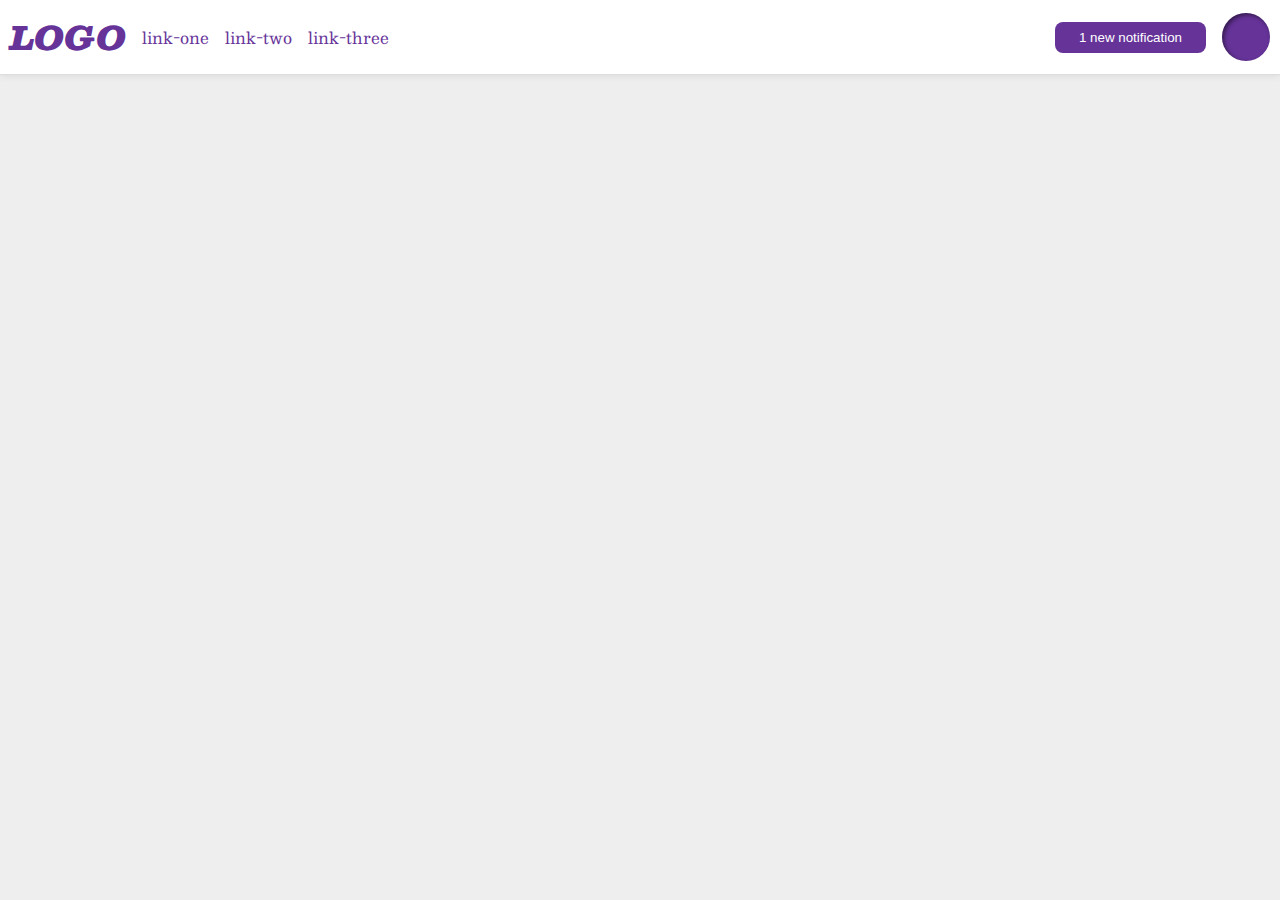
<file: foundations/flex/03-flex-header-2/index.html>
<!DOCTYPE html>
<html lang="en">
  <head>
    <meta charset="UTF-8">
    <meta http-equiv="X-UA-Compatible" content="IE=edge">
    <meta name="viewport" content="width=device-width, initial-scale=1.0">
    <title>Flex Header 2</title>
    <link rel="stylesheet" href="style.css">
  </head>
  <body>
    <div class="header">
      <div class="left">
      <div class="logo">
        LOGO
      </div>
      <ul class="links">
        <li><a href="https://google.com">link-one</a></li>
        <li><a href="https://google.com">link-two</a></li>
        <li><a href="https://google.com">link-three</a></li>
      </ul>
    </div>
    <div class="right">
      <button class="notifications">
        1 new notification
      </button>
      <div class="profile-image"></div>
    </div>
  </div>
  </body>
</html>
</file>
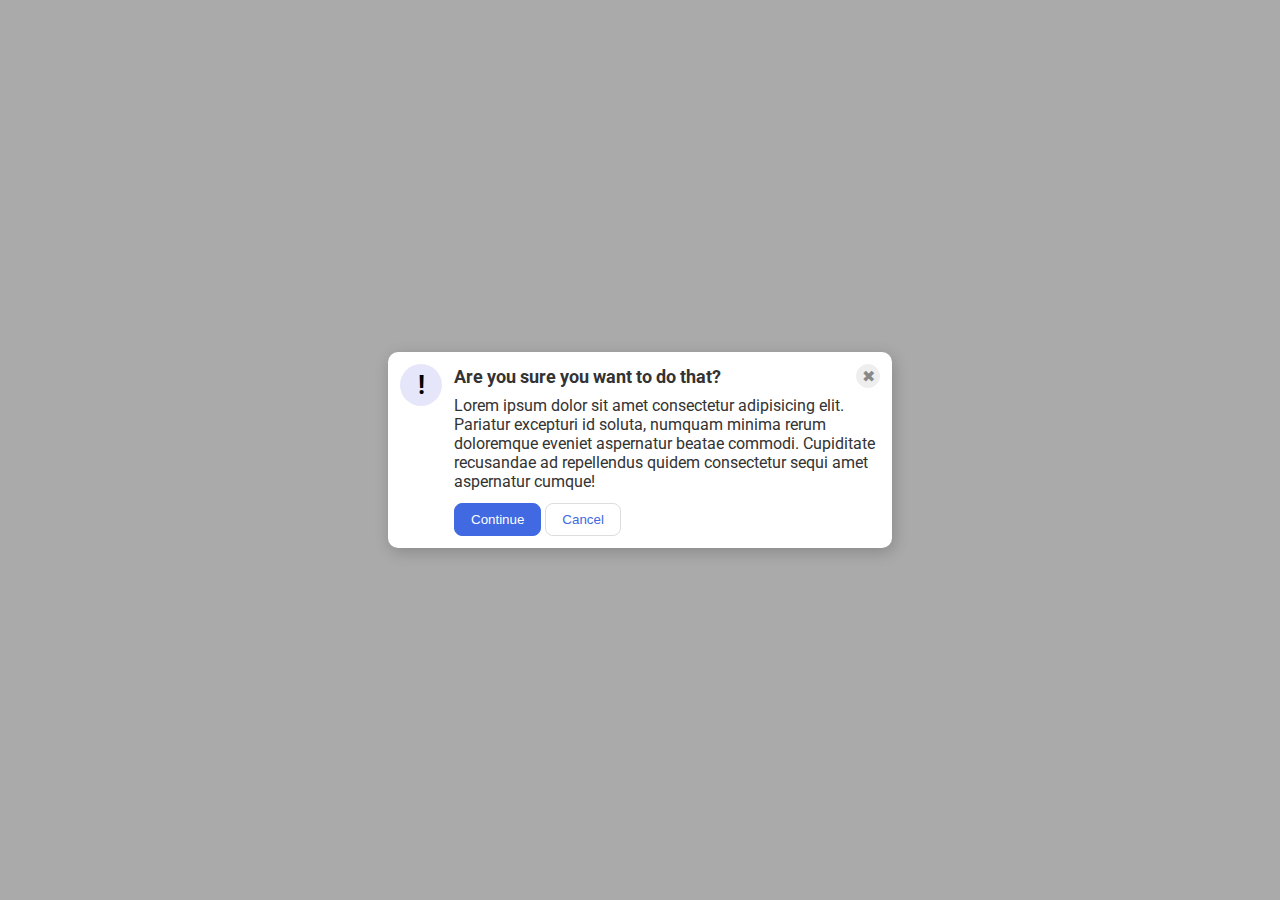
<file: foundations/flex/05-flex-modal/index.html>
<!DOCTYPE html>
<html lang="en">
  <head>
    <meta charset="UTF-8">
    <meta http-equiv="X-UA-Compatible" content="IE=edge">
    <meta name="viewport" content="width=device-width, initial-scale=1.0">
    <link rel="stylesheet" href="style.css">
    <title>Modal</title>
  </head>
  <body>
    <div class="modal">
      <div class="icon">!</div>
      <div class="right-area">
        <div class="header">Are you sure you want to do that?
          <button class="close-button">✖</button>
        </div>
        <div class="text">Lorem ipsum dolor sit amet consectetur adipisicing elit. Pariatur excepturi id soluta, numquam minima rerum doloremque eveniet aspernatur beatae commodi. Cupiditate recusandae ad repellendus quidem consectetur sequi amet aspernatur cumque!</div>
        <button class="continue">Continue</button>
        <button class="cancel">Cancel</button>
      </div>
    </div>
  </body>
</html>
</file>
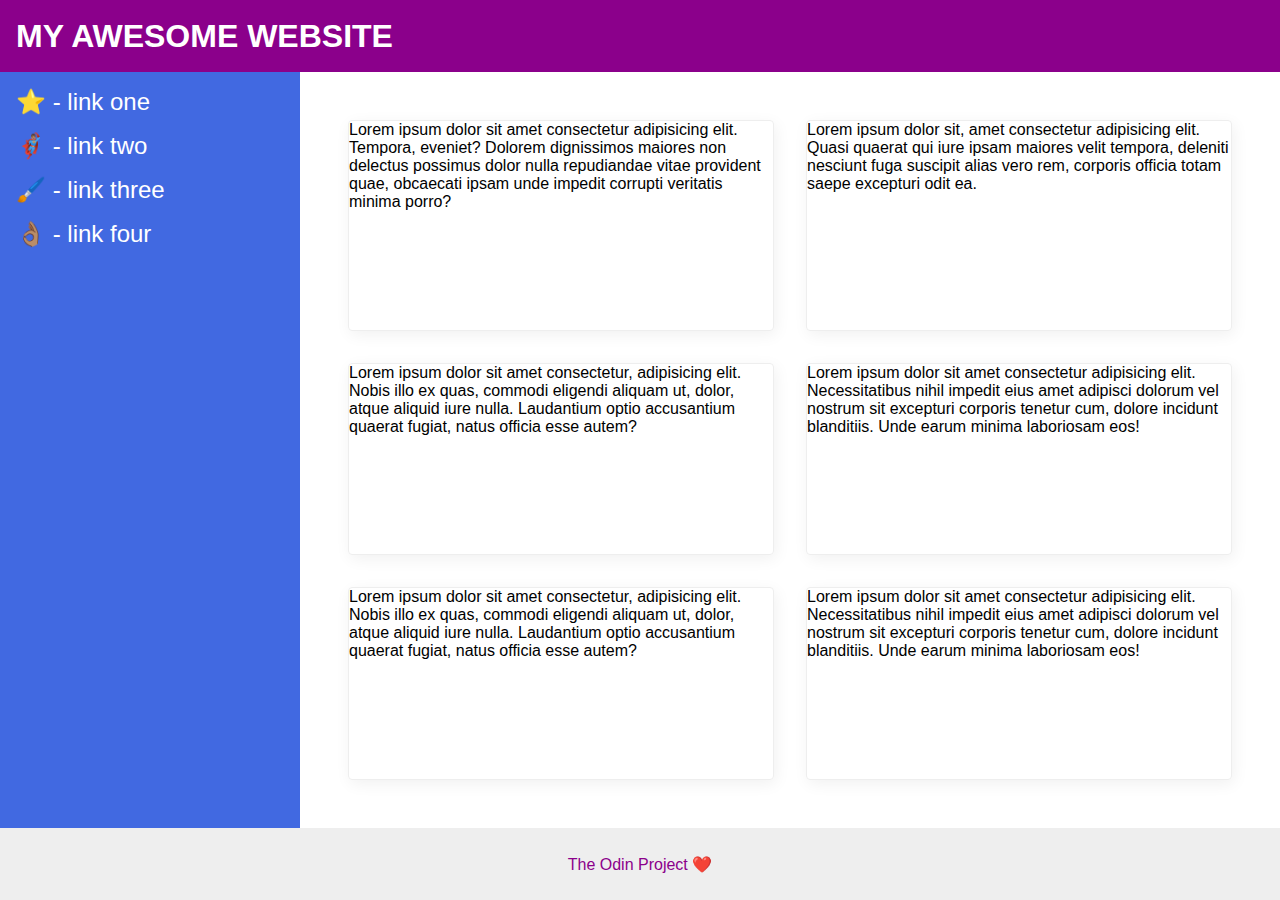
<file: foundations/flex/07-flex-layout-2/index.html>
<!DOCTYPE html>
<html lang="en">
  <head>
    <meta charset="UTF-8">
    <meta http-equiv="X-UA-Compatible" content="IE=edge">
    <meta name="viewport" content="width=device-width, initial-scale=1.0">
    <title>The Holy Grail</title>
    <link rel="stylesheet" href="style.css">
  </head>
  <body>
    <div class="header">
      MY AWESOME WEBSITE
    </div>
    
    <div class="content">
      <div class="sidebar">
        <ul>
          <li><a href="#">⭐ - link one</a></li>
          <li><a href="#">🦸🏽‍♂️ - link two</a></li>
          <li><a href="#">🖌️ - link three</a></li>
          <li><a href="#">👌🏽 - link four</a></li>
        </ul>
      </div>
      
      <div class="card-container">
        <div class="card">Lorem ipsum dolor sit amet consectetur adipisicing elit. Tempora, eveniet? Dolorem dignissimos maiores non delectus possimus dolor nulla repudiandae vitae provident quae, obcaecati ipsam unde impedit corrupti veritatis minima porro?</div>
        <div class="card">Lorem ipsum dolor sit, amet consectetur adipisicing elit. Quasi quaerat qui iure ipsam maiores velit tempora, deleniti nesciunt fuga suscipit alias vero rem, corporis officia totam saepe excepturi odit ea.</div>
        <div class="card">Lorem ipsum dolor sit amet consectetur, adipisicing elit. Nobis illo ex quas, commodi eligendi aliquam ut, dolor, atque aliquid iure nulla. Laudantium optio accusantium quaerat fugiat, natus officia esse autem?</div>
        <div class="card">Lorem ipsum dolor sit amet consectetur adipisicing elit. Necessitatibus nihil impedit eius amet adipisci dolorum vel nostrum sit excepturi corporis tenetur cum, dolore incidunt blanditiis. Unde earum minima laboriosam eos!</div>
        <div class="card">Lorem ipsum dolor sit amet consectetur, adipisicing elit. Nobis illo ex quas, commodi eligendi aliquam ut, dolor, atque aliquid iure nulla. Laudantium optio accusantium quaerat fugiat, natus officia esse autem?</div>
        <div class="card">Lorem ipsum dolor sit amet consectetur adipisicing elit. Necessitatibus nihil impedit eius amet adipisci dolorum vel nostrum sit excepturi corporis tenetur cum, dolore incidunt blanditiis. Unde earum minima laboriosam eos!</div>
      </div>
    </div>
    
    <div class="footer">
      The Odin Project ❤️
    </div>
  </body>
</html>
</file>
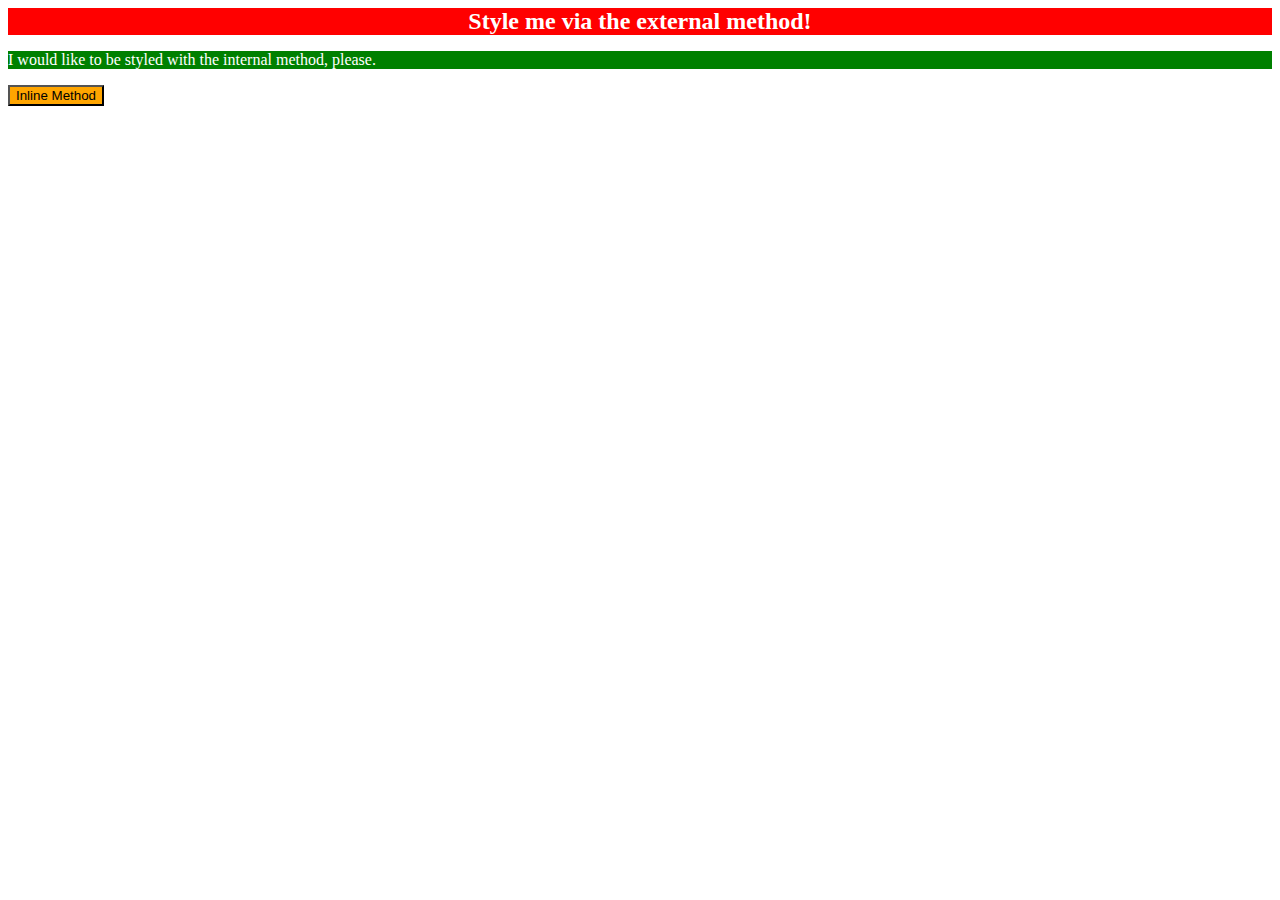
<file: foundations/intro-to-css/01-css-methods/index.html>
<!DOCTYPE html>
<html lang="en">
  <head>
    <meta charset="UTF-8">
    <meta http-equiv="X-UA-Compatible" content="IE=edge">
    <meta name="viewport" content="width=device-width, initial-scale=1.0">
    <title>Methods for Adding CSS</title>
    <link rel="stylesheet" href="index.css">
    <style>
      p {
        background-color: green;
        color: white;
      }
    </style>
  </head>
  <body>
    <div>Style me via the external method!</div>
    <p>I would like to be styled with the internal method, please.</p>
    <button style="background-color: orange;">Inline Method</button>
  </body>
</html>
</file>
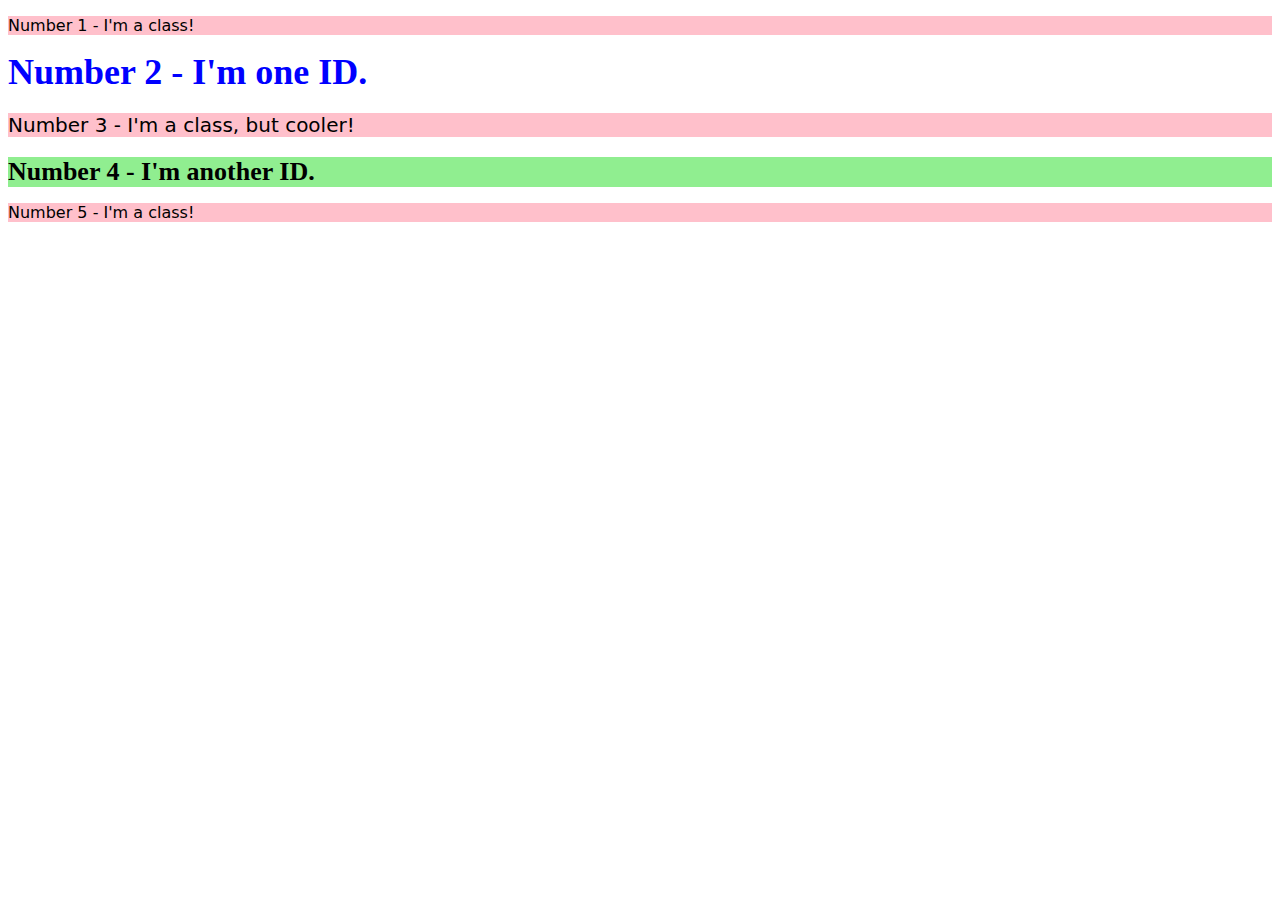
<file: foundations/intro-to-css/02-class-id-selectors/index.html>
<!DOCTYPE html>
<html lang="en">
  <head>
    <meta charset="UTF-8">
    <meta http-equiv="X-UA-Compatible" content="IE=edge">
    <meta name="viewport" content="width=device-width, initial-scale=1.0">
    <title>Class and ID Selectors</title>
    <link rel="stylesheet" href="style.css">
  </head>
  <body>
    <p class="class">Number 1 - I'm a class!</p>
    <div id="n1">Number 2 - I'm one ID.</div>
    <p id="n2" class="class">Number 3 - I'm a class, but cooler!</p>
    <div id="n3">Number 4 - I'm another ID.</div>
    <p class="class">Number 5 - I'm a class!</p>
  </body>
</html>
</file>
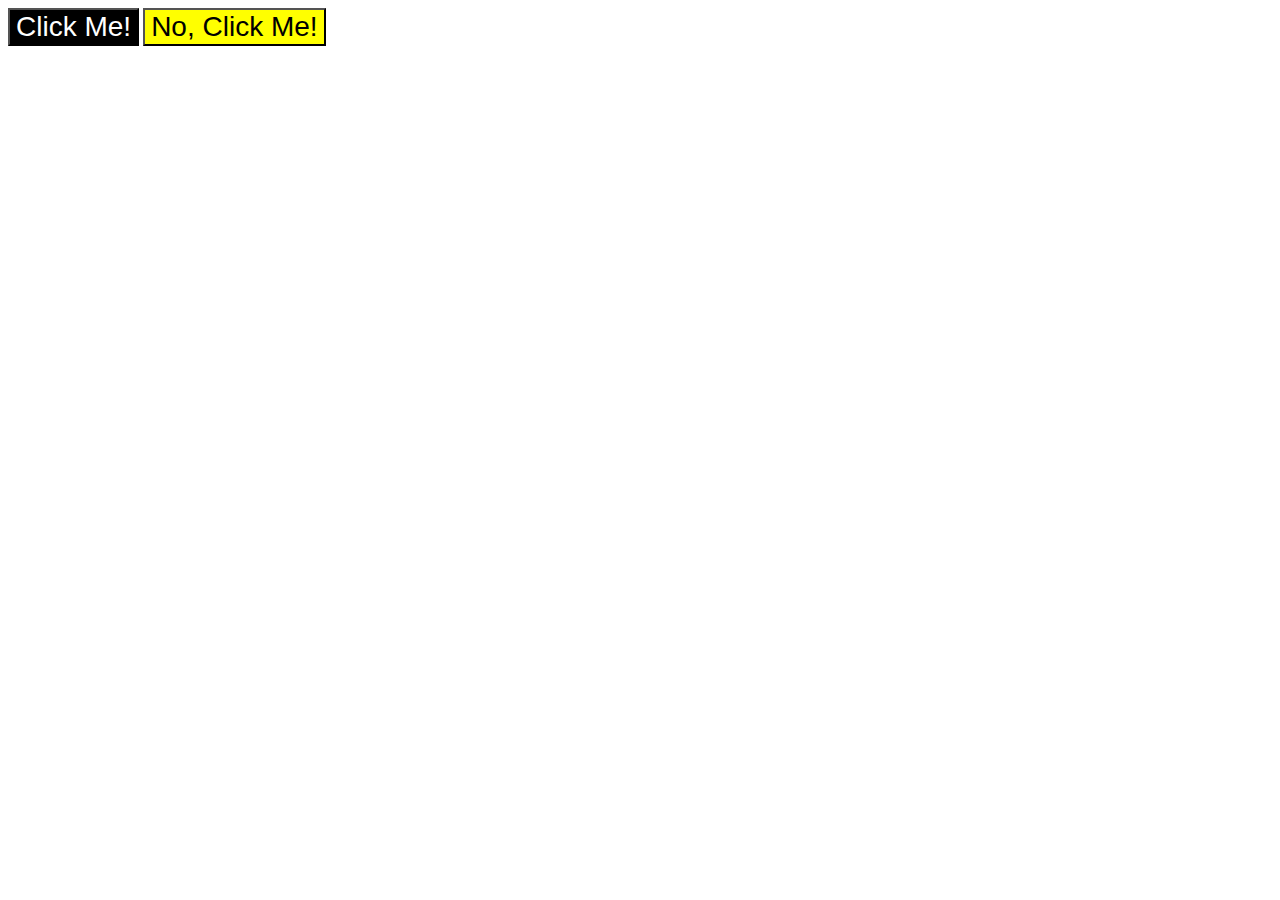
<file: foundations/intro-to-css/03-grouping-selectors/index.html>
<!DOCTYPE html>
<html lang="en">
  <head>
    <meta charset="UTF-8">
    <meta http-equiv="X-UA-Compatible" content="IE=edge">
    <meta name="viewport" content="width=device-width, initial-scale=1.0">
    <title>Grouping Selectors</title>
    <link rel="stylesheet" href="style.css">
  </head>
  <body>
    <button class="left">Click Me!</button>
    <button class="right">No, Click Me!</button>
  </body>
</html>
</file>
<file: foundations/flex/03-flex-header-2/style.css>
/* this is some magical font-importing.  
you'll learn about it later. */
@import url('https://fonts.googleapis.com/css2?family=Besley:ital,wght@0,400;1,900&display=swap');

body {
  margin: 0;
  background: #eee;
  font-family: Besley, serif;
}

.header {
  background: white;
  border-bottom: 1px solid #ddd;
  box-shadow: 0 0 8px rgba(0,0,0,.1);
  display: flex;
  padding: 10px;
  justify-content: space-between;
}

.left, .right {
  display: flex;
  align-items: center;
  gap: 16px;
}


.profile-image {
  background: rebeccapurple;
  box-shadow: inset 2px 2px 4px rgba(0,0,0,.5);
  border-radius: 50%;
  width: 48px;
  height: 48px;
}

.logo {
  color: rebeccapurple;
  font-size: 32px;
  font-weight: 900;
  font-style: italic;
}

button {
  border: none;
  border-radius: 8px;
  background: rebeccapurple;
  color: white;
  padding: 8px 24px;
}

a {
  /* this removes the line under our links */
  text-decoration: none;
  color: rebeccapurple;
}

ul {
  list-style-type: none;
  display: flex;
  margin: 0;
  padding: 0;
  gap:16px;
}
</file>
<file: foundations/flex/05-flex-modal/style.css>
@import url('https://fonts.googleapis.com/css2?family=Roboto:wght@400;700&display=swap');

html, body {
  height: 100%;
}

body {
  font-family: Roboto, sans-serif;
  margin: 0;
  background: #aaa;
  color: #333;
  /* I'll give you this one for free lol */
  display: flex;
  align-items: center;
  justify-content: center;
}

.modal {
  background: white;
  width: 480px;
  border-radius: 10px;
  box-shadow: 2px 4px 16px rgba(0,0,0,.2);
  display: flex;
  gap: 12px;
  padding: 12px;
}

.text {
  margin: 8px 0 12px 0;
}

.icon {
  color: rgb(3, 3, 3);
  font-size: 26px;
  font-weight: 700;
  background: lavender;
  width: 42px;
  height: 42px;
  border-radius: 50%;
  display: flex;
  align-items: center;
  justify-content: center;
  flex: 1 0 42px;
}

.header {
  font-weight: 700;
  font-size: large;
  display: flex;
  justify-content: space-between;
  align-items: center;
}

.close-button {
  background: #eee;
  border-radius: 50%;
  color: #888;
  font-weight: 400;
  font-size: 16px;
  height: 24px;
  width: 24px;
  display: flex;
  align-items: center;
  justify-content: center;
  border: 1px solid #eee;
  padding: 0;
}

button {
  cursor: pointer;
  padding: 8px 16px;
  border-radius: 8px;
}

button.continue {
  background: royalblue;
  border: 1px solid royalblue;
  color: white;
}

button.cancel {
  background: white;
  border: 1px solid #ddd;
  color: royalblue;
}
</file>
<file: foundations/flex/07-flex-layout-2/style.css>
body {
  font-family: -apple-system, BlinkMacSystemFont, 'Segoe UI', Roboto, Oxygen, Ubuntu, Cantarell, 'Open Sans', 'Helvetica Neue', sans-serif;
  margin: 0;
  min-height: 100vh;

  display: flex;
  flex-direction: column;
}

.header {
  height: 72px;
  background: darkmagenta;
  color: white;
  display: flex;
  align-items: center;
  font-weight: 900;
  font-size: 32px;
  padding: 0 16px;
}


.content {
  flex: 1;
  display: flex;
}

.footer {
  height: 72px;
  background: #eee;
  color: darkmagenta;
  display: flex;
  justify-content: center;
  align-items: center;
}

.sidebar {
  width: 300px;
  background: royalblue;
  box-sizing: border-box;
  padding: 16px;
  flex-shrink: 0;
}

.card-container {
  display: flex;
  flex-wrap: wrap;
  padding: 48px;
  gap: 32px;
}

a {
  text-decoration: none;
  color: white;
  font-size: 24px;
}

ul {
  display: flex;
  flex-direction: column;
  list-style: none;
  margin: 0;
  padding: 0;
  gap: 16px;
}

.card {
  border: 1px solid #eee;
  box-shadow: 2px 4px 16px rgba(0,0,0,.06);
  border-radius: 4px;
  flex: 1 1 300px;
}
</file>
<file: foundations/intro-to-css/01-css-methods/index.css>
div {
    color: white;
    background-color: red;
    text-align: center;
    font-weight: bold;
    font-size: 24px;
  }
</file>
<file: foundations/intro-to-css/02-class-id-selectors/style.css>
.class {
    font-family: Verdana, DejaVu Sans, sans-serif;
    background-color: pink;
}

#n1 {
    color: blue;
    font-size: 36px;
    font-weight: bold;
}

#n2 {
    font-size: 20px;
}

#n3 {
    font-weight: bold;
    font-size: 26px;
    background-color: lightgreen;
}
</file>
<file: foundations/intro-to-css/03-grouping-selectors/style.css>
.left, .right {
    font-size: 28px;
    font-family: Helvetica, "Times New Roman", sans-serif; 
}

.left {
    background-color: black;
    color: white;
}

.right {
    background-color: yellow;
}
</file>
